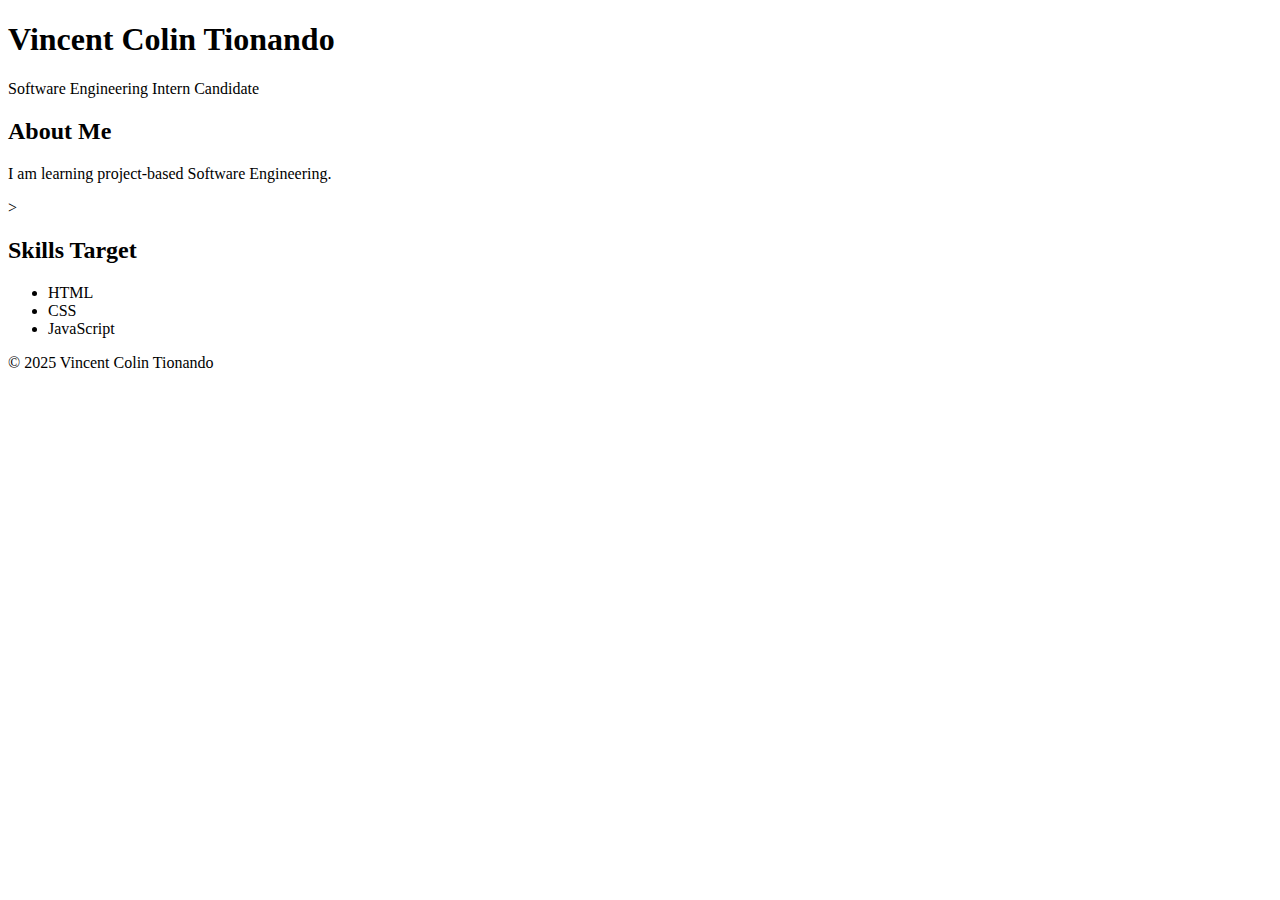
<file: index.html>
<!DOCTYPE html>
<html lang="en">
<head>
    <meta charset="UTF-8">
    <meta name="viewport" content="width=device-width, initial-scale=1.0">
    <title>Vincent - Profile</title>
</head>
<body>

    <header>
        <h1>Vincent Colin Tionando</h1>
        <p>Software Engineering Intern Candidate</p>
    </header>

    <main>
        <section>
            <h2>About Me</h2>
            <p>I am learning project-based Software Engineering.</p>
        </section>

        <section>>
            <h2>Skills Target</h2>
            <ul>
                <li>HTML</li>
                <li>CSS</li>
                <li>JavaScript</li>
            </ul>
        </section>
    </main>

    <footer>
        <p>&copy; 2025 Vincent Colin Tionando</p>
    </footer>
</body>
</html>
</file>
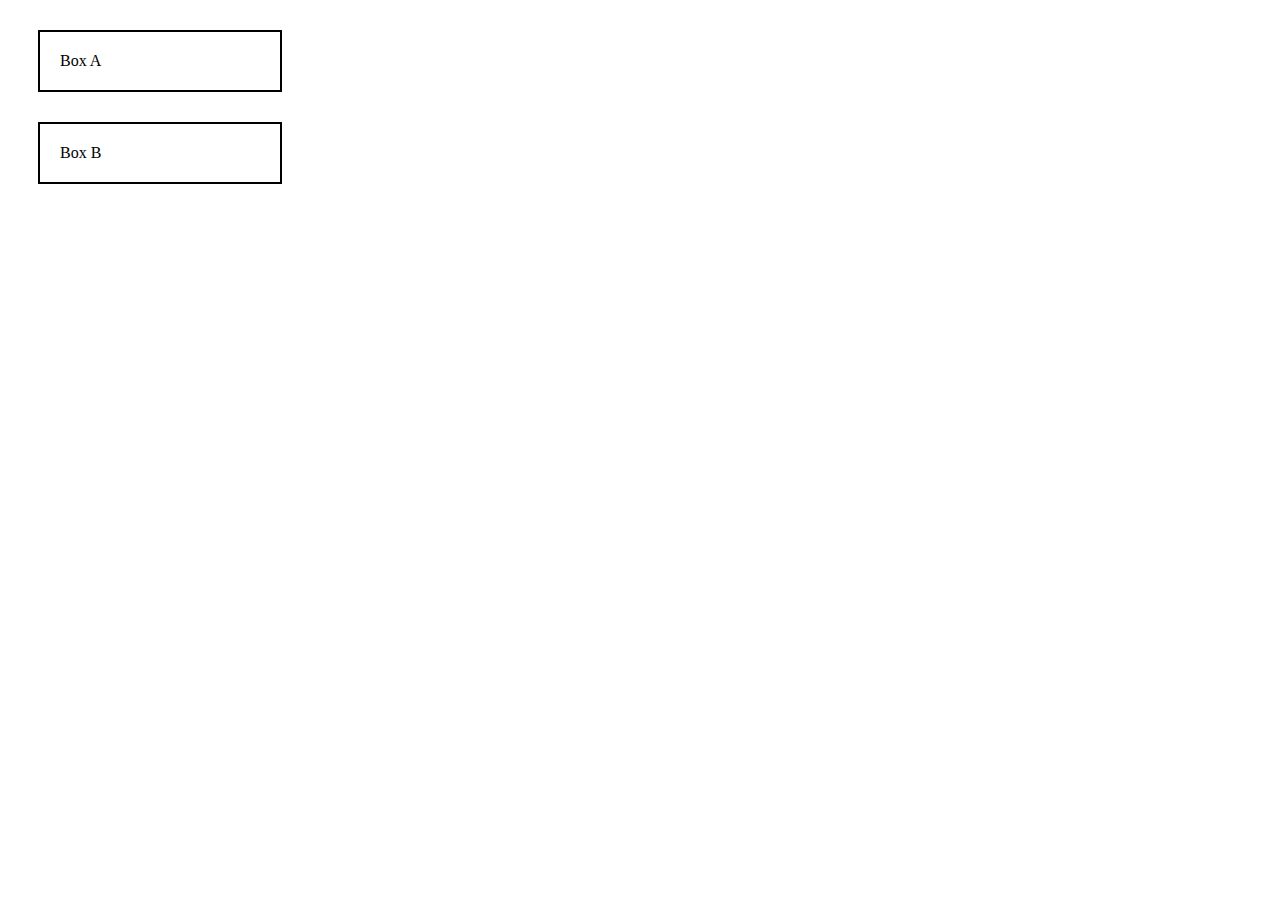
<file: box-body.html>
<!DOCTYPE html>
<html lang="en">
<head>
    <meta charset="UTF-8">
    <meta name="viewport" content="width=device-width, initial-scale=1.0">
    <title>Day 3 - CSS Layout</title>
    <link rel="stylesheet" href="layout.css">
</head>
<body>
    <div class="box">Box A</div>    
    <div class="box">Box B</div>
</body>
</html>
</file>
<file: layout.css>
.box {
    width: 200px;
    border: 2px solid black;
    padding: 20px;
    margin: 30px;
}
</file>
